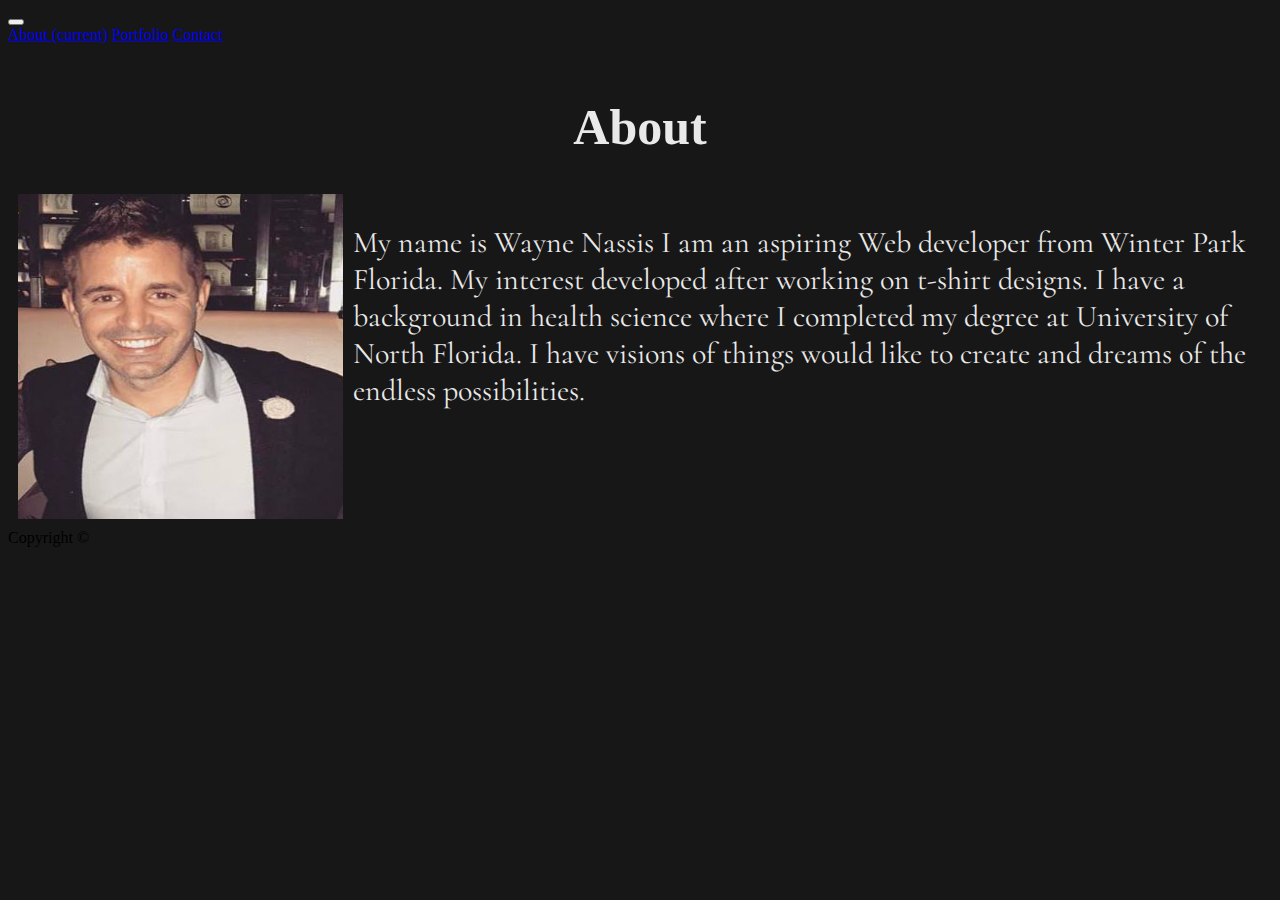
<file: index.html>
<!doctype html>
<html lang="en">
  <head>
    <!-- Required meta tags -->
    <meta charset="utf-8">
    <meta name="viewport" content="width=device-width, initial-scale=1, shrink-to-fit=no">

    <!-- Bootstrap CSS -->
    <link rel="stylesheet" href="https://stackpath.bootstrapcdn.com/bootstrap/4.1.3/css/bootstrap.min.css" integrity="sha384-MCw98/SFnGE8fJT3GXwEOngsV7Zt27NXFoaoApmYm81iuXoPkFOJwJ8ERdknLPMO" crossorigin="anonymous">

    <title>Wayne Portfolio!</title>
    <script src="https://code.jquery.com/jquery-3.3.1.slim.min.js" integrity="sha384-q8i/X+965DzO0rT7abK41JStQIAqVgRVzpbzo5smXKp4YfRvH+8abtTE1Pi6jizo" crossorigin="anonymous"></script>
    <script src="https://cdnjs.cloudflare.com/ajax/libs/popper.js/1.14.3/umd/popper.min.js" integrity="sha384-ZMP7rVo3mIykV+2+9J3UJ46jBk0WLaUAdn689aCwoqbBJiSnjAK/l8WvCWPIPm49" crossorigin="anonymous"></script>
    <script src="https://stackpath.bootstrapcdn.com/bootstrap/4.1.3/js/bootstrap.min.js" integrity="sha384-ChfqqxuZUCnJSK3+MXmPNIyE6ZbWh2IMqE241rYiqJxyMiZ6OW/JmZQ5stwEULTy" crossorigin="anonymous"></script>
    <link rel="stylesheet" href="https://stackpath.bootstrapcdn.com/bootstrap/4.1.3/css/bootstrap.min.css" integrity="sha384-MCw98/SFnGE8fJT3GXwEOngsV7Zt27NXFoaoApmYm81iuXoPkFOJwJ8ERdknLPMO" crossorigin="anonymous">
    <!-- Linking CSS -->
  <link rel="stylesheet" href="assets/css/style.css">
  <!-- google fonts-->
  <link href="https://fonts.googleapis.com/css?family=Cormorant" rel="stylesheet">
  </head>
  <body>
      
          <div class="container-fullwidth">
                    <nav class="navbar navbar-expand-lg navbar-dark bg-dark static top">
                           
                            <button class="navbar-toggler" type="button" data-toggle="collapse" data-target="#navbarNavAltMarkup" aria-controls="navbarNavAltMarkup" aria-expanded="false" aria-label="Toggle navigation">
                              <span class="navbar-toggler-icon"></span>
                            </button>
                            <div class="collapse navbar-collapse" id="navbarNavAltMarkup">
                              <div class="navbar-nav">
                                <a class="nav-item nav-link active" href="index.html">About  <span class="sr-only">(current)</span></a>
                                <a class="nav-item nav-link" href="portfoli.html">Portfolio</a>
                                <a class="nav-item nav-link" href="contact.html">Contact</a>
                      
                            </div>
                              </div>
                            </div>
                       
                          </nav>
                          <h1>About</h1>
                          <div class="container">
                             
    
                              <div class="block">
                                  <div class="row">
                                    <div class="span4">
                                      <div class="col-md-6">
                                      <img class="img-left" src="assets/images/wayne1.jpg"class=rounded egde alt="Wayne Nassis" class="img-thumbnail" width="325" height="325"/>
                                      </div>
                                      
                                      <p>My name is Wayne Nassis I am an aspiring Web developer from Winter Park Florida. My interest developed after working on t-shirt designs. I have a background in health science where I completed my degree at University of North Florida. I have visions of things would like to create and dreams of the endless possibilities.</p>
                                    
                                    </div>
                                 </div>
                          
                            
                            
                                
                            
                             <!-- Footer -->
    <footer class="bg-black small text-center text-white-50">
        <div class="container">
          Copyright &copy; 
        </div>
      </footer>
                            
                              
                          
                                  
                                    
                                     
                                
  
  </body>
  
</html>
</file>
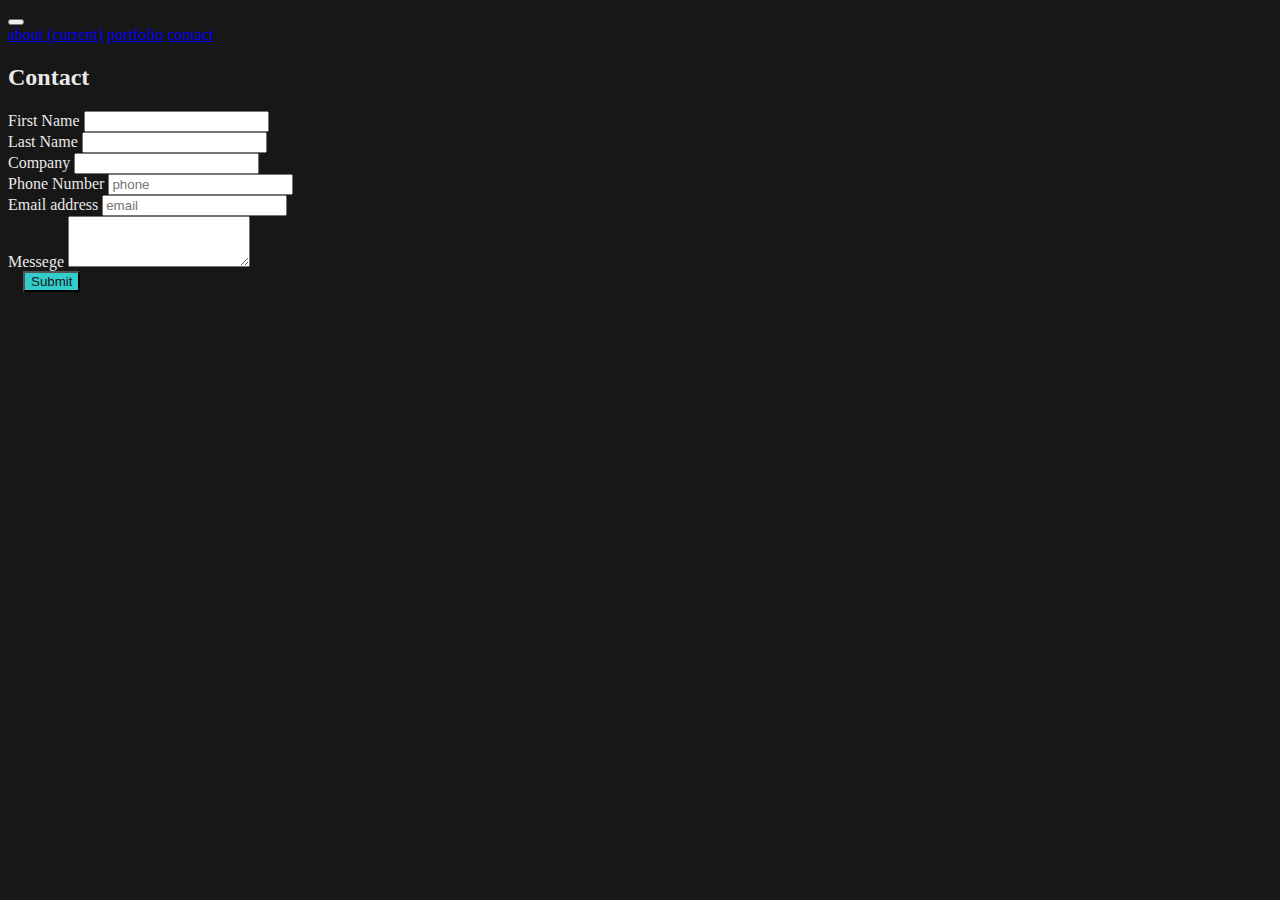
<file: contact.html>
<!DOCTYPE html>
<html lang="en">
<head>
    <meta charset="UTF-8">
    <meta name="viewport" content="width=device-width, initial-scale=1.0">
    <meta http-equiv="X-UA-Compatible" content="ie=edge">
    <title>Document</title>
    <script src="https://code.jquery.com/jquery-3.3.1.slim.min.js" integrity="sha384-q8i/X+965DzO0rT7abK41JStQIAqVgRVzpbzo5smXKp4YfRvH+8abtTE1Pi6jizo" crossorigin="anonymous"></script>
    <script src="https://cdnjs.cloudflare.com/ajax/libs/popper.js/1.14.3/umd/popper.min.js" integrity="sha384-ZMP7rVo3mIykV+2+9J3UJ46jBk0WLaUAdn689aCwoqbBJiSnjAK/l8WvCWPIPm49" crossorigin="anonymous"></script>
    <script src="https://stackpath.bootstrapcdn.com/bootstrap/4.1.3/js/bootstrap.min.js" integrity="sha384-ChfqqxuZUCnJSK3+MXmPNIyE6ZbWh2IMqE241rYiqJxyMiZ6OW/JmZQ5stwEULTy" crossorigin="anonymous"></script>
    <link rel="stylesheet" href="https://stackpath.bootstrapcdn.com/bootstrap/4.1.3/css/bootstrap.min.css" integrity="sha384-MCw98/SFnGE8fJT3GXwEOngsV7Zt27NXFoaoApmYm81iuXoPkFOJwJ8ERdknLPMO" crossorigin="anonymous">
     <!-- Linking CSS -->
	<link rel="stylesheet" href="assets/css/style.css">
</head>
<body>
   
        <div class="container-fluid">
            <nav class="navbar navbar-expand-lg navbar-dark bg-dark fixed top">
                    
                    <button class="navbar-toggler" type="button" data-toggle="collapse" data-target="#navbarNavAltMarkup" aria-controls="navbarNavAltMarkup" aria-expanded="false" aria-label="Toggle navigation">
                      <span class="navbar-toggler-icon"></span>
                    </button>
                    <div class="collapse navbar-collapse" id="navbarNavAltMarkup">
                      <div class="navbar-nav">
                        <a class="nav-item nav-link active" href="index.html">about  <span class="sr-only">(current)</span></a>
                        <a class="nav-item nav-link" href="portfoli.html">portfolio</a>
                        <a class="nav-item nav-link" href="contact.html">contact</a>
                    </div>
                      </div>
                    </div>
                  </nav>
   
    <div class="container">
            <form>
              <h2>Contact</h2>
              <div class="row">
                <div class="col-md-6">
                  <div class="form-group">
                    <label for="first">First Name</label>
                    <input type="text" class="form-control" placeholder="" id="first">
                  </div>
                </div>
                <!--  col-md-6   -->
          
                <div class="col-md-6">
                  <div class="form-group">
                    <label for="last">Last Name</label>
                    <input type="text" class="form-control" placeholder="" id="last">
                  </div>
                </div>
                <!--  col-md-6   -->
              </div>
          
              <div class="row">
                <div class="col-md-6">
                  <div class="form-group">
                    <label for="company">Company</label>
                    <input type="text" class="form-control" placeholder="" id="company">
                  </div>
          
                </div>
                <!--  col-md-6   -->
          
                <div class="col-md-6">
                  <div class="form-group">
                    <label for="phone">Phone Number</label>
                    <input type="tel" class="form-control" id="phone" placeholder="phone">
                  </div>
                </div>
                <!--  col-md-6   -->
              </div>
              <!--  row   -->
          
              <div class="row">
                <div class="col-md-6">
                  <div class="form-group">
                    <label for="email">Email address</label>
                    <input type="email" class="form-control" id="email" placeholder="email">
                  </div>
                </div>
                <!--  col-md-6   -->
          
                <div class="col-md-12">
                        <div class="form-group">
                                <label for="exampleFormControlTextarea1"> Messege</label>
                                <textarea class="form-control" id="exampleFormControlTextarea1" rows="3"></textarea>
                              </div>
                </div>
              
                <button type="button" class="btn btn-secondary btn-lg">Submit</button>
                
          
              
          
                
              
          
          
                
            </form>
            
          </div>
          
        
    
    
    
   
            
    
</body>
</html>
</file>
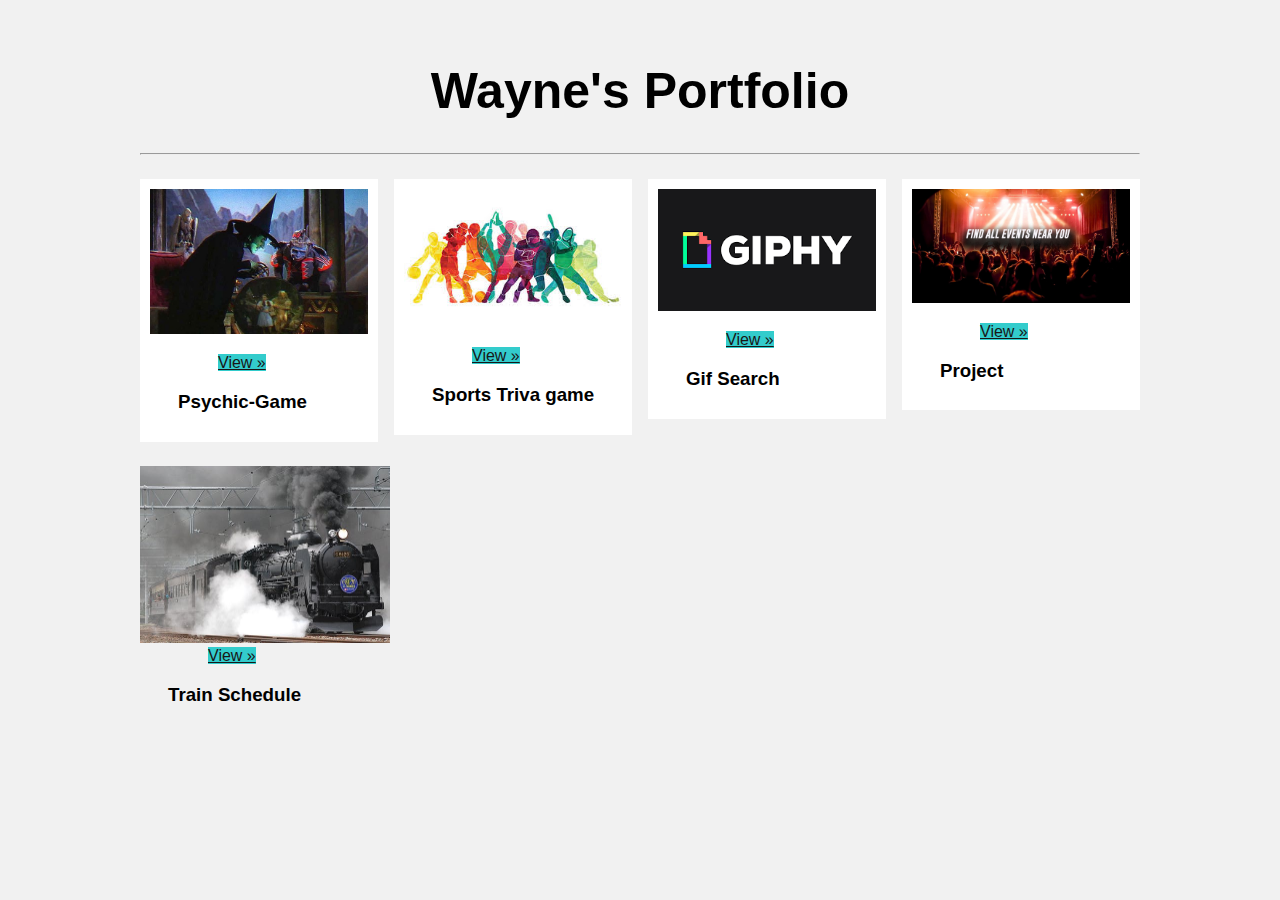
<file: portimages.html>
<!DOCTYPE html>
<html lang="en">
<head>
    <meta charset="UTF-8">
    <meta name="viewport" content="width=device-width, initial-scale=1.0">
    <meta http-equiv="X-UA-Compatible" content="ie=edge">
    <title>portfolio</title>
     <!-- Linking CSS -->
  <link rel="stylesheet" href="assets/css/portimage.css">
<!-- Bootstrap CSS -->
<link rel="stylesheet" href="https://stackpath.bootstrapcdn.com/bootstrap/4.1.3/css/bootstrap.min.css" integrity="sha384-MCw98/SFnGE8fJT3GXwEOngsV7Zt27NXFoaoApmYm81iuXoPkFOJwJ8ERdknLPMO" crossorigin="anonymous">
</head>
<body>
        <div class="main">

                <h1>Wayne's Portfolio</h1>
                <hr>
                
               
                
                
                <!-- Portfolio Gallery Grid -->
                <div class="row">
                  <div class="column">
                    <div class="content">
                      <img src="assets/images/wizard.jpg" alt="wizard" style="width:100%">
                      <p><a class="btn btn-secondary" id= "proj" href="https://waynenassis.github.io/Psychic-Game/" role="button">View  &raquo;</a></p>
                      <h3>Psychic-Game</h3>
                      
                    </div>
                  </div>
                  <div class="column">
                    <div class="content">
                      <img src="assets/images/sportsbackround.jpg" alt="sports" style="width:100%">
                      <p><a class="btn btn-secondary" id= "proj" href="https://waynenassis.github.io/TriviaGame/" role="button">View  &raquo;</a></p>
                      <h3>Sports Triva game</h3>
                      
                    </div>
                  </div>
                  <div class="column">
                    <div class="content">
                      <img src="assets/images/gif.jpg" alt="giph" style="width:100%">
                      <p><a class="btn btn-secondary" id= "proj" href="https://waynenassis.github.io/GifTastic/" role="button">View  &raquo;</a></p>
                      <h3>Gif Search</h3>
                      
                    </div>
                  </div>
                  <div class="column">
                    <div class="content">
                      <img src="assets/images/event.jpg" alt="event" style="width:100%">
                      <p><a class="btn btn-secondary" id= "proj" href="https://shane1216.github.io/Project1/" role="button">View  &raquo;</a></p>
                      <h3>Project</h3>
                      
                    </div>
                    
                  </div>
                
                </div>
                
                <div class="column">
                  <img src="assets/images/train.jpg" alt="Bear" style="width:100%">
                  <a class="btn btn-secondary" id= "proj" href="https://waynenassis.github.io/Train-Schedule/" role="button">View  &raquo;</a></p>
                  <h3>Train Schedule</h3>
                  
                </div>
                
                <!-- END MAIN -->
                </div>
</body>
</html>
</file>
<file: assets/css/style.css>
body {
    background-color: #181717;
}
p {
    color: #e9e9e9;
    font-family: 'Cormorant', serif;
    font-size: 30px;
    
  
    
}

h1 {
    color: #e9e9e9;
    font-size: 50px;
    padding-top: 20px;
    text-align: center;
  
    
}
h2 {
    color: #e9e9e9;
}


.span4 img {
    margin-right: 10px;
}
.span4 .img-left {
    float: left;
}

.display-3 {
color: #181717;

}

.btn {
    background-color:#33cccc;
    color: #181717;
    margin-left: 15px;
}

.btn:hover
{
background-image:none !important;
background-color:#ff00ff !important;
}

.form-group {
    color: #e9e9e9;
}

.display-3 {
    text-align: center;
}


.span4  {
    float: left;
  margin: 5px 10px 10px;
}

  .bg {
      margin-top: 400px:
  }
</file>
<file: assets/css/portimage.css>
* {
    box-sizing: border-box;
  }
  
  body {
    background-color: #f1f1f1;
    padding: 20px;
    font-family: Arial;
  }
  
  /* Center website */
  .main {
    max-width: 1000px;
    margin: auto;
  }
  
  h1 {
    font-size: 50px;
    word-break: break-all;
  }
  
  .row {
    margin: 8px -16px;
  }
  
  /* Add padding BETWEEN each column (if you want) */
  .row,
  .row > .column {
    padding: 8px;
  }
  
  /* Create four equal columns that floats next to each other */
  .column {
    float: left;
    width: 25%;
  }
  
  /* Clear floats after rows */ 
  .row:after {
    content: "";
    display: table;
    clear: both;
  }
  
  /* Content */
  .content {
    background-color: white;
    padding: 10px;
  }
  
  /* Responsive layout - makes a two column-layout instead of four columns */
  @media screen and (max-width: 900px) {
    .column {
      width: 50%;
    }
  }
  
  /* Responsive layout - makes the two columns stack on top of each other instead of next to each other */
  @media screen and (max-width: 600px) {
    .column {
      width: 100%;
    }
  }
  #proj {
    margin-left: 68px;
    margin-top: 15px;
    background-color:#33cccc;
    color: #181717;

  }
  h3 {
    margin-left: 28px;
  }
  
#proj:hover
{
background-image:none !important;
background-color:#ff00ff !important;
}
h1 {
  text-align: center;
}
</file>
